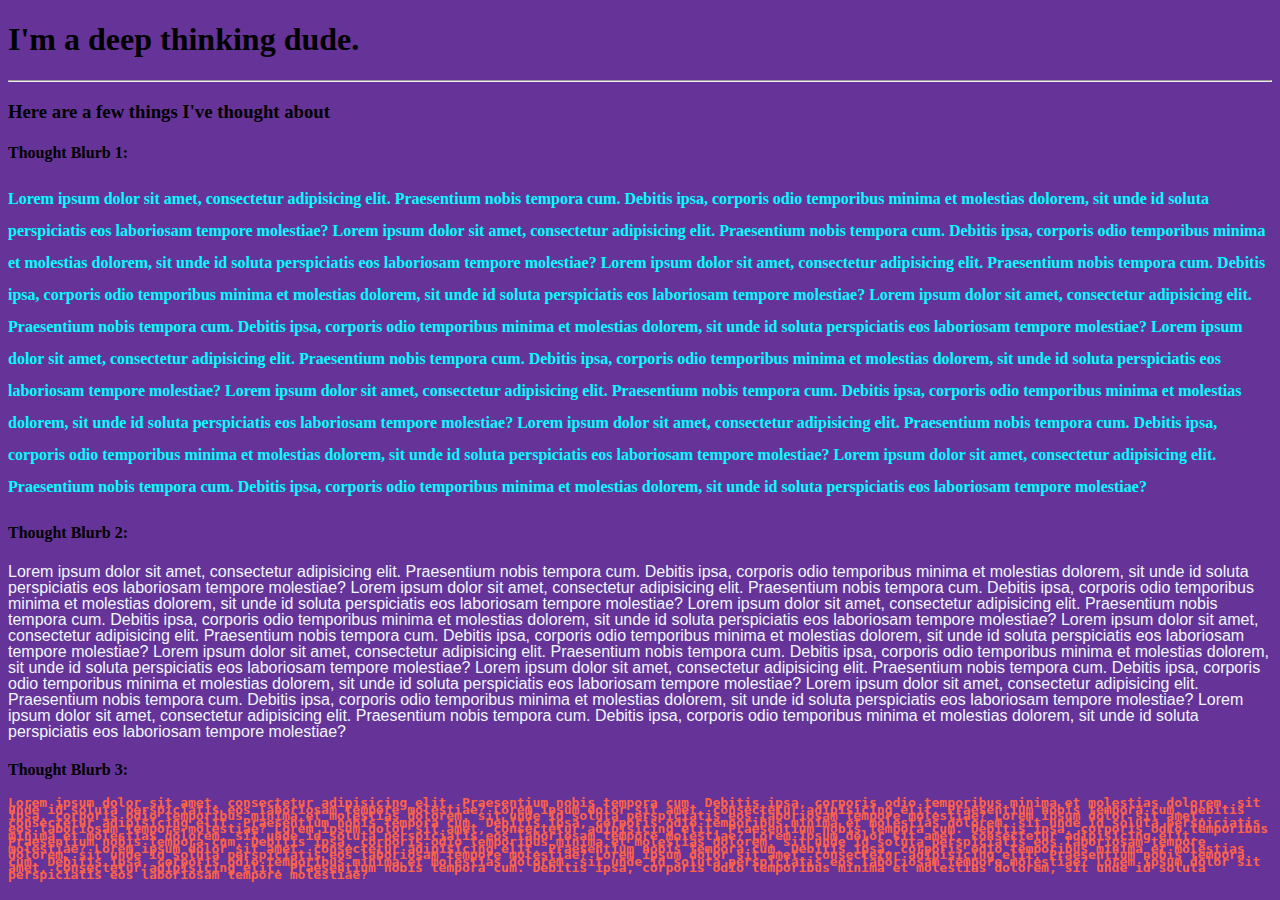
<file: 06-CSSTypography/Unsolved/html-template.html>
<!-- CSS Typography -->

<!-- STUDENTS: Change the font family in our document's p-tags to Lucida Sans Pro. Follow the directions for each tag. -->
<!DOCTYPE html>
<html lang="en-us">

<head>

  <meta charset="UTF-8">
  <title>Stuff I Think About</title>

  <!-- Add a CSS Reference Here! -->
  <link rel="stylesheet" href="style.css">

</head>

<body>

  <h1>I'm a deep thinking dude.</h1>

  <hr>

  <h3>Here are a few things I've thought about</h3>

  <h4>Thought Blurb 1:</h4>
  <p id="blurb1">
    <!-- Add a class here! Bold the text! -->
    Lorem ipsum dolor sit amet, consectetur adipisicing elit. Praesentium nobis tempora cum. Debitis ipsa, corporis odio temporibus minima et molestias dolorem, sit unde id soluta perspiciatis eos laboriosam tempore molestiae? Lorem ipsum dolor sit amet,
    consectetur adipisicing elit. Praesentium nobis tempora cum. Debitis ipsa, corporis odio temporibus minima et molestias dolorem, sit unde id soluta perspiciatis eos laboriosam tempore molestiae? Lorem ipsum dolor sit amet, consectetur adipisicing
    elit. Praesentium nobis tempora cum. Debitis ipsa, corporis odio temporibus minima et molestias dolorem, sit unde id soluta perspiciatis eos laboriosam tempore molestiae? Lorem ipsum dolor sit amet, consectetur adipisicing elit. Praesentium nobis
    tempora cum. Debitis ipsa, corporis odio temporibus minima et molestias dolorem, sit unde id soluta perspiciatis eos laboriosam tempore molestiae? Lorem ipsum dolor sit amet, consectetur adipisicing elit. Praesentium nobis tempora cum. Debitis ipsa,
    corporis odio temporibus minima et molestias dolorem, sit unde id soluta perspiciatis eos laboriosam tempore molestiae? Lorem ipsum dolor sit amet, consectetur adipisicing elit. Praesentium nobis tempora cum. Debitis ipsa, corporis odio temporibus
    minima et molestias dolorem, sit unde id soluta perspiciatis eos laboriosam tempore molestiae? Lorem ipsum dolor sit amet, consectetur adipisicing elit. Praesentium nobis tempora cum. Debitis ipsa, corporis odio temporibus minima et molestias dolorem,
    sit unde id soluta perspiciatis eos laboriosam tempore molestiae? Lorem ipsum dolor sit amet, consectetur adipisicing elit. Praesentium nobis tempora cum. Debitis ipsa, corporis odio temporibus minima et molestias dolorem, sit unde id soluta perspiciatis
    eos laboriosam tempore molestiae?
  </p>

  <h4>Thought Blurb 2:</h4>
  <p id="blurb2">
    <!-- Add a class here! Enlarge the font to 24px -->
    Lorem ipsum dolor sit amet, consectetur adipisicing elit. Praesentium nobis tempora cum. Debitis ipsa, corporis odio temporibus minima et molestias dolorem, sit unde id soluta perspiciatis eos laboriosam tempore molestiae? Lorem ipsum dolor sit amet,
    consectetur adipisicing elit. Praesentium nobis tempora cum. Debitis ipsa, corporis odio temporibus minima et molestias dolorem, sit unde id soluta perspiciatis eos laboriosam tempore molestiae? Lorem ipsum dolor sit amet, consectetur adipisicing
    elit. Praesentium nobis tempora cum. Debitis ipsa, corporis odio temporibus minima et molestias dolorem, sit unde id soluta perspiciatis eos laboriosam tempore molestiae? Lorem ipsum dolor sit amet, consectetur adipisicing elit. Praesentium nobis
    tempora cum. Debitis ipsa, corporis odio temporibus minima et molestias dolorem, sit unde id soluta perspiciatis eos laboriosam tempore molestiae? Lorem ipsum dolor sit amet, consectetur adipisicing elit. Praesentium nobis tempora cum. Debitis ipsa,
    corporis odio temporibus minima et molestias dolorem, sit unde id soluta perspiciatis eos laboriosam tempore molestiae? Lorem ipsum dolor sit amet, consectetur adipisicing elit. Praesentium nobis tempora cum. Debitis ipsa, corporis odio temporibus
    minima et molestias dolorem, sit unde id soluta perspiciatis eos laboriosam tempore molestiae? Lorem ipsum dolor sit amet, consectetur adipisicing elit. Praesentium nobis tempora cum. Debitis ipsa, corporis odio temporibus minima et molestias dolorem,
    sit unde id soluta perspiciatis eos laboriosam tempore molestiae? Lorem ipsum dolor sit amet, consectetur adipisicing elit. Praesentium nobis tempora cum. Debitis ipsa, corporis odio temporibus minima et molestias dolorem, sit unde id soluta perspiciatis
    eos laboriosam tempore molestiae?
  </p>

  <h4>Thought Blurb 3:</h4>
  <p id="blurb3">
    <!-- Add a class here! Increase the line height to 50px -->
    Lorem ipsum dolor sit amet, consectetur adipisicing elit. Praesentium nobis tempora cum. Debitis ipsa, corporis odio temporibus minima et molestias dolorem, sit unde id soluta perspiciatis eos laboriosam tempore molestiae? Lorem ipsum dolor sit amet,
    consectetur adipisicing elit. Praesentium nobis tempora cum. Debitis ipsa, corporis odio temporibus minima et molestias dolorem, sit unde id soluta perspiciatis eos laboriosam tempore molestiae? Lorem ipsum dolor sit amet, consectetur adipisicing
    elit. Praesentium nobis tempora cum. Debitis ipsa, corporis odio temporibus minima et molestias dolorem, sit unde id soluta perspiciatis eos laboriosam tempore molestiae? Lorem ipsum dolor sit amet, consectetur adipisicing elit. Praesentium nobis
    tempora cum. Debitis ipsa, corporis odio temporibus minima et molestias dolorem, sit unde id soluta perspiciatis eos laboriosam tempore molestiae? Lorem ipsum dolor sit amet, consectetur adipisicing elit. Praesentium nobis tempora cum. Debitis ipsa,
    corporis odio temporibus minima et molestias dolorem, sit unde id soluta perspiciatis eos laboriosam tempore molestiae? Lorem ipsum dolor sit amet, consectetur adipisicing elit. Praesentium nobis tempora cum. Debitis ipsa, corporis odio temporibus
    minima et molestias dolorem, sit unde id soluta perspiciatis eos laboriosam tempore molestiae? Lorem ipsum dolor sit amet, consectetur adipisicing elit. Praesentium nobis tempora cum. Debitis ipsa, corporis odio temporibus minima et molestias dolorem,
    sit unde id soluta perspiciatis eos laboriosam tempore molestiae? Lorem ipsum dolor sit amet, consectetur adipisicing elit. Praesentium nobis tempora cum. Debitis ipsa, corporis odio temporibus minima et molestias dolorem, sit unde id soluta perspiciatis
    eos laboriosam tempore molestiae?
  </p>

</body>

</html>
</file>
<file: 06-CSSTypography/Unsolved/style.css>
body {
  background-color: rebeccapurple;
}

#blurb1 {
  font-family: Cambria, Cochin, Georgia, Times, 'Times New Roman', serif;
  color: aqua;
  font-weight: bold;
  line-height: 2;
}

#blurb2 {
  font-family: 'Franklin Gothic Medium', 'Arial Narrow', Arial, sans-serif;
  color: aliceblue;
  font-weight: lighter;
  line-height: 1;
}

#blurb3{
  font-family: monospace;
  color: tomato;
  font-weight: bold;
  line-height: .5;
}
</file>
